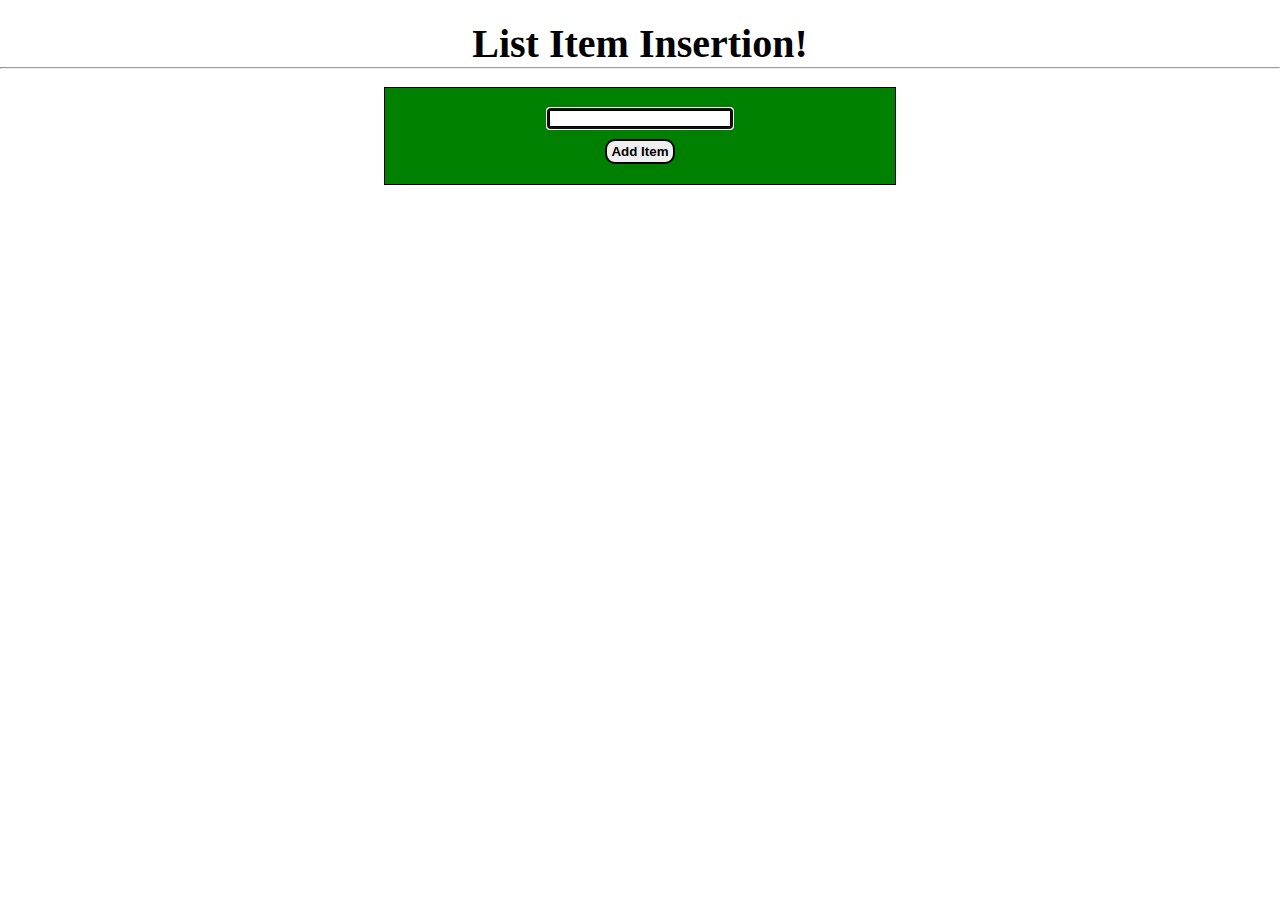
<file: index.html>
<html>
  <head>
  <title>List Item Insertion</title>
  <link rel="stylesheet" href="ListItem.css">
  <header>List Item Insertion!</header>
  <hr><br>

  </head>

  <body onLoad="focusOnMyInputBox()">
  <div class='items'>
  <h5 id="info"></h5>
  <input id="input" type="text"><br>
  <button id="btn">Add Item</button><br>

  <ul class="ul1">

  </ul>
  </div>

  <script type="text/javascript" src="ListItem.js">

  </script>
  </body>
</html>
</file>
<file: ListItem.css>
*{
  padding:0;
  margin:0;
}
header{
  margin-top:20px;
  text-align:center;
  font-weight:bold;
  font-size: 40px;
}
hr{
  margin-right:auto;
}
.items{
  padding-top:20px;
  text-align:center;
  border:1px solid;
  background:green;
  margin-left:30%;
  margin-right: 30%;
  
  }
  .items li{
    text-align:center;
    padding: 0;
    list-style-type: decimal;
    border-bottom-style:none;
   }

  .items li:last-child{
    border-bottom-style: solid;
    margin-bottom: 10px;
}
#info{
  color:red;
  background: white;

}
#input{
  border:3px solid;
  padding-left:3px;
  }
#btn{
  margin-top:10px;
  border:2px solid;
  border-radius:10px;
  width:70px;
  height:25px;
  font-weight:bold;
}
ul{
  margin-top:20px;
  font-weight:bold;
  text-transform:capitalize;
}
</file>
